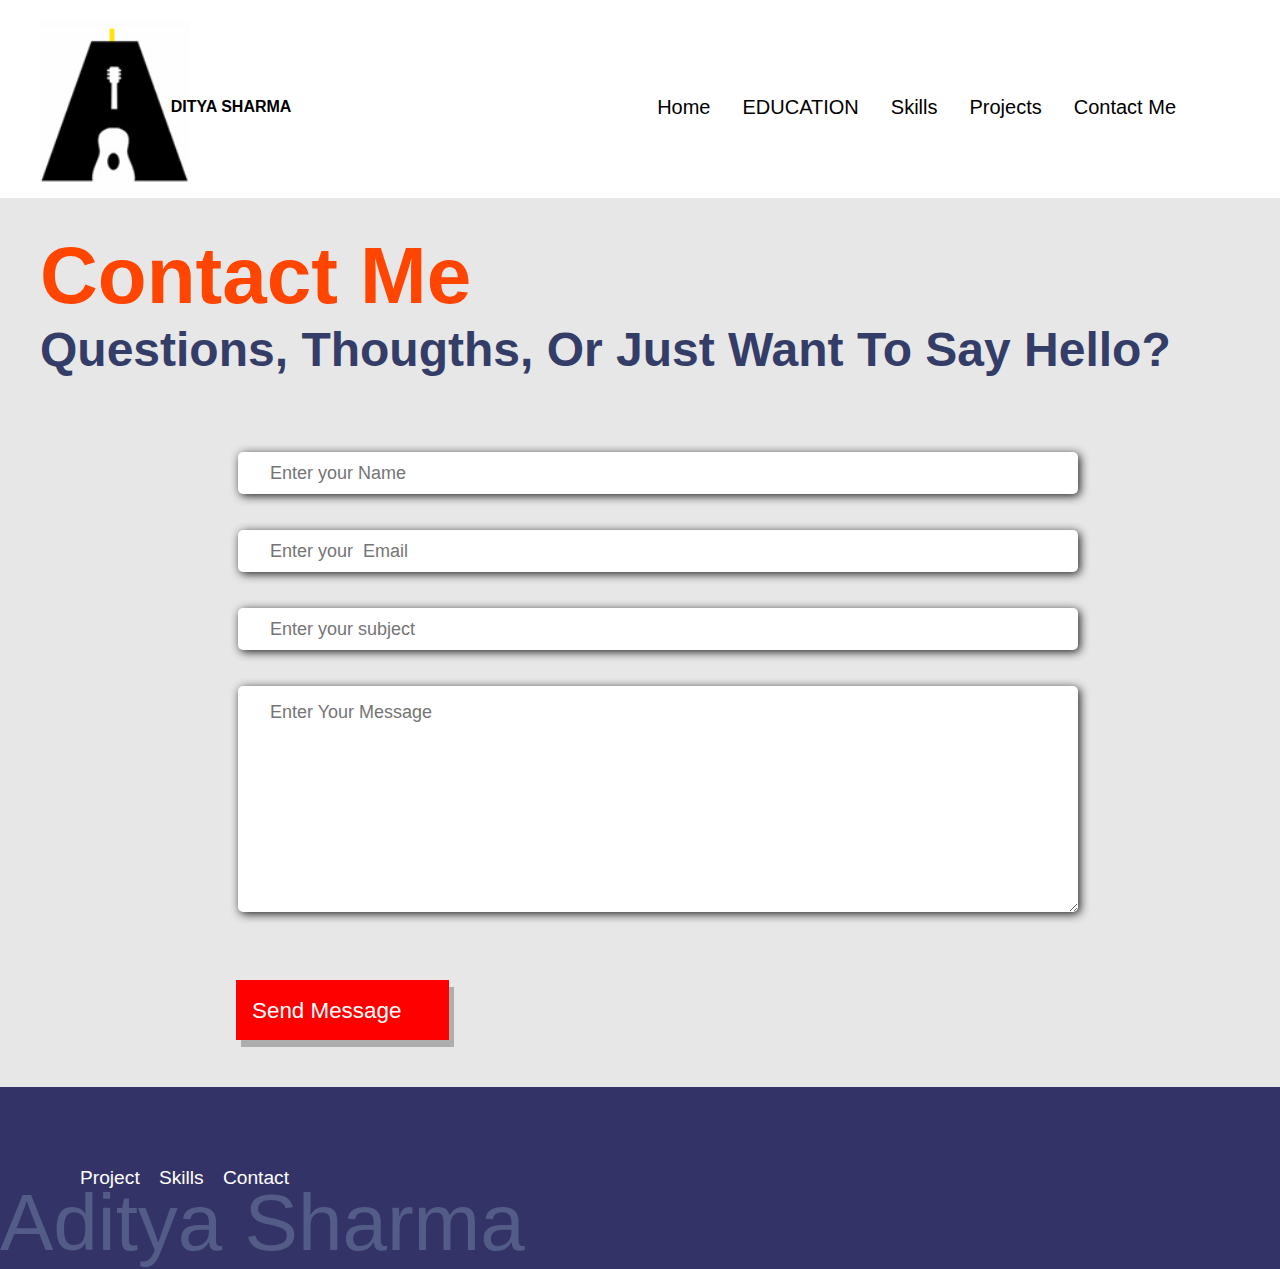
<file: contactus.html>
<!DOCTYPE html>
<html lang="en">
<head>
    <meta charset="UTF-8">
    <meta http-equiv="X-UA-Compatible" content="IE=edge">
    <meta name="viewport" content="width=device-width, initial-scale=1.0">
    <title>Contact me</title>
    <link rel="stylesheet" href="style.css">
</head>
<body>
    <div class="container">
        <div class="navbar">
            <div class="logo-container">
                <img src="Screenshot 2023-04-02 113647.png" clas="logo">
                <div class="logo-text">DITYA SHARMA</div>
            </div>
            <div class="nav-items">
                <div><a href="index.html">Home</a></div>
                <div><a href="educationsection.html">EDUCATION</a></div>
                <div><a href="skills1.html">Skills</a></div>

                <div><a href="project.html">Projects</a></div>

                <div><a href="contactus.html">Contact Me</a> </div>




            </div>
        </div>
    </div>
    <div class="contactus-form-container">
        <div class="container">
            <h1 class="contactus-heading">Contact Me</h1>
            <h3 class="contactus-subheading">Questions, thougths, or just want to say hello?</h3>
            <div class="form-container">
                <form  class="form" action="">
                    <div class="formfield-container">
                        <input class="formfield" type="text" name="name" id="" placeholder="Enter your Name"/>
                        <input class="formfield" type="email" name="email" id="" placeholder="Enter your  Email"/>
                       
                        <input class="formfield" type="text" name="subject" id="" placeholder="Enter your subject"/>
                        <textarea name="message" id="" cols="30" rows="10" class="formfield formfield-textarea" placeholder="Enter Your Message"></textarea>
                        



                    </div>

                    <div>
                        <div class="btn-pink" id="btn">Send Message<i class="submit-icon fa-solid fa-paper-plane"></i></div>
                    </div>
                </form>
                
            </div>
        </div>
    </div>
    <footer>
        <div class="container">
            <div class="footer-wrapper">
                <div class="footer-faded-text">
                    Aditya Sharma
                </div>
                <div class="link-wrapper">
                    <a href="project.html">Project</a>
                    <a href="skills1.html">Skills</a>
                    <a href="contactus.html">Contact</a>

                </div>
                <div class="icon-wrapper">
                    <i class="fa-brands fa-linkedin icon" ></i>
                    <i class="fa-brands fa-github icon"></i>
                    <i class="fa-brands fa-instagram icon"></i>
                
                    <i class="fa-brands fa-twitter icon"></i>

                </div>

            </div>
        </div>
    </footer>

</body>
</html>
</file>
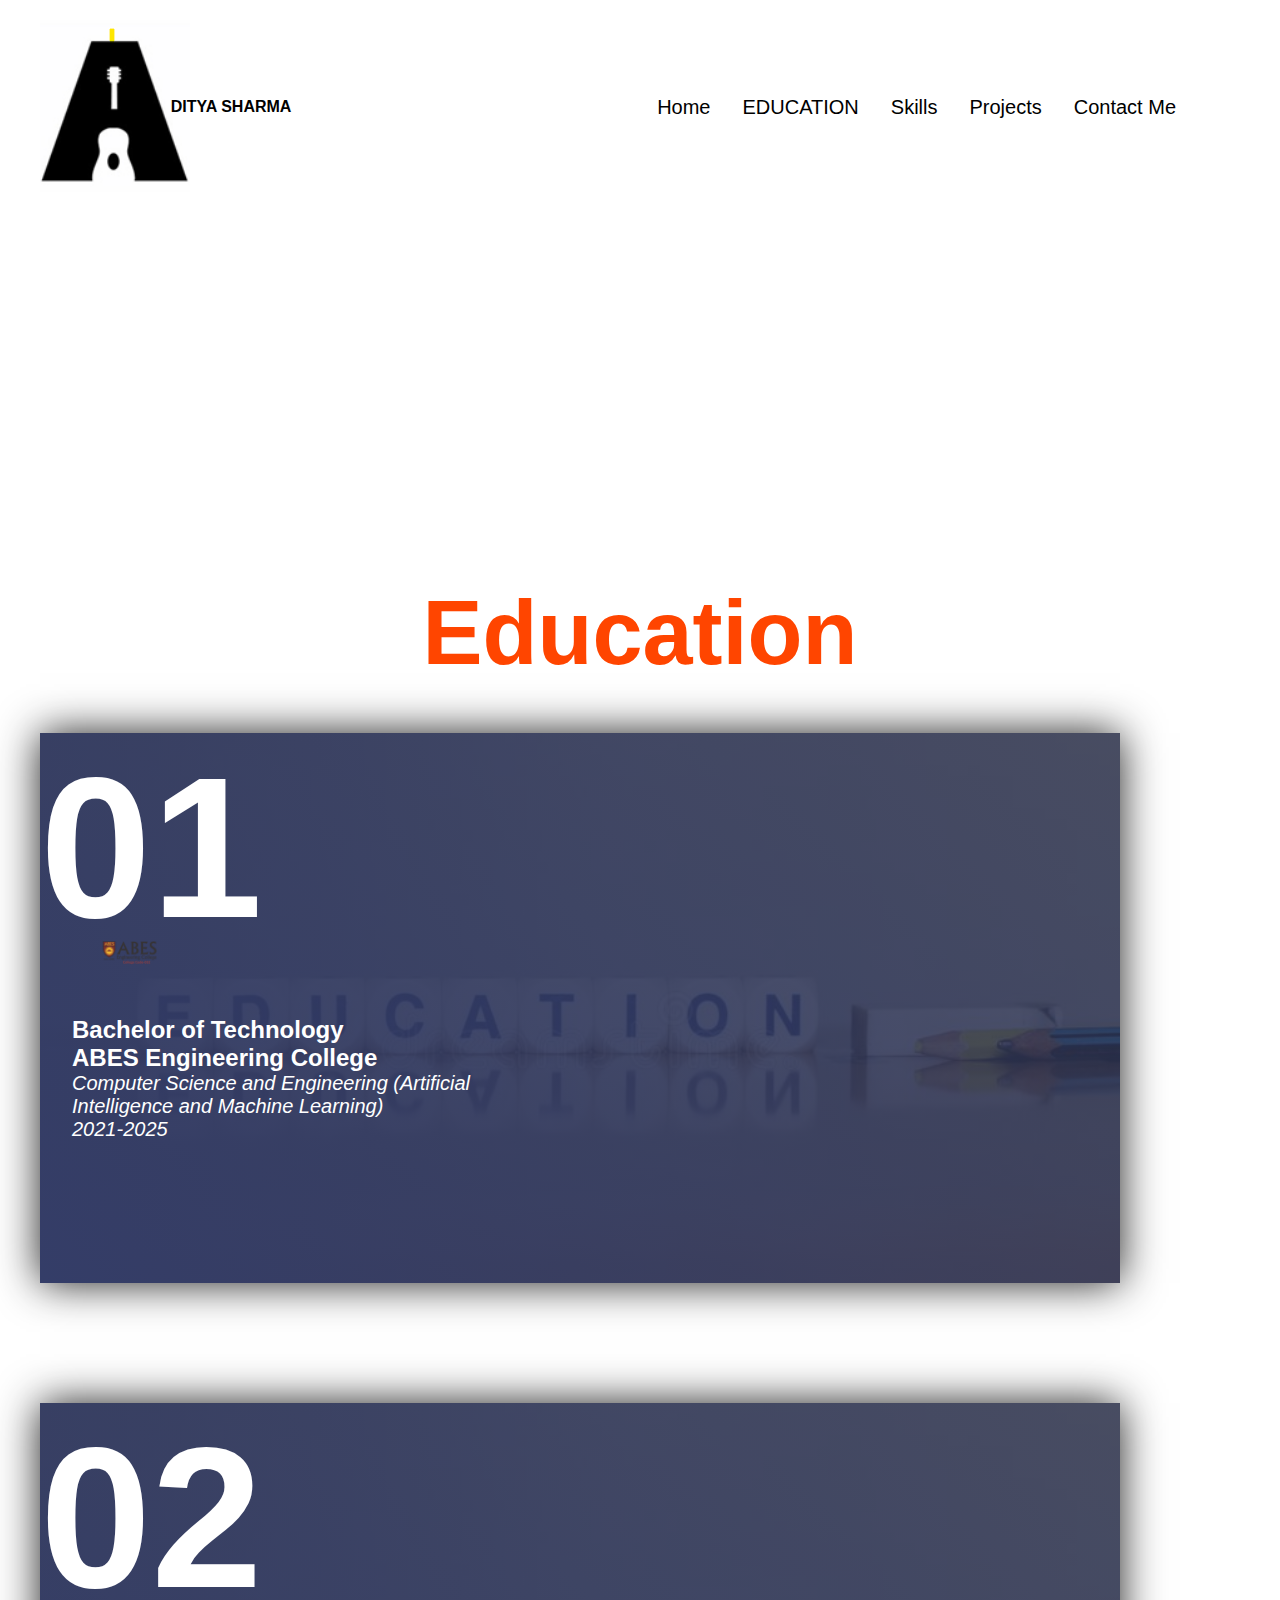
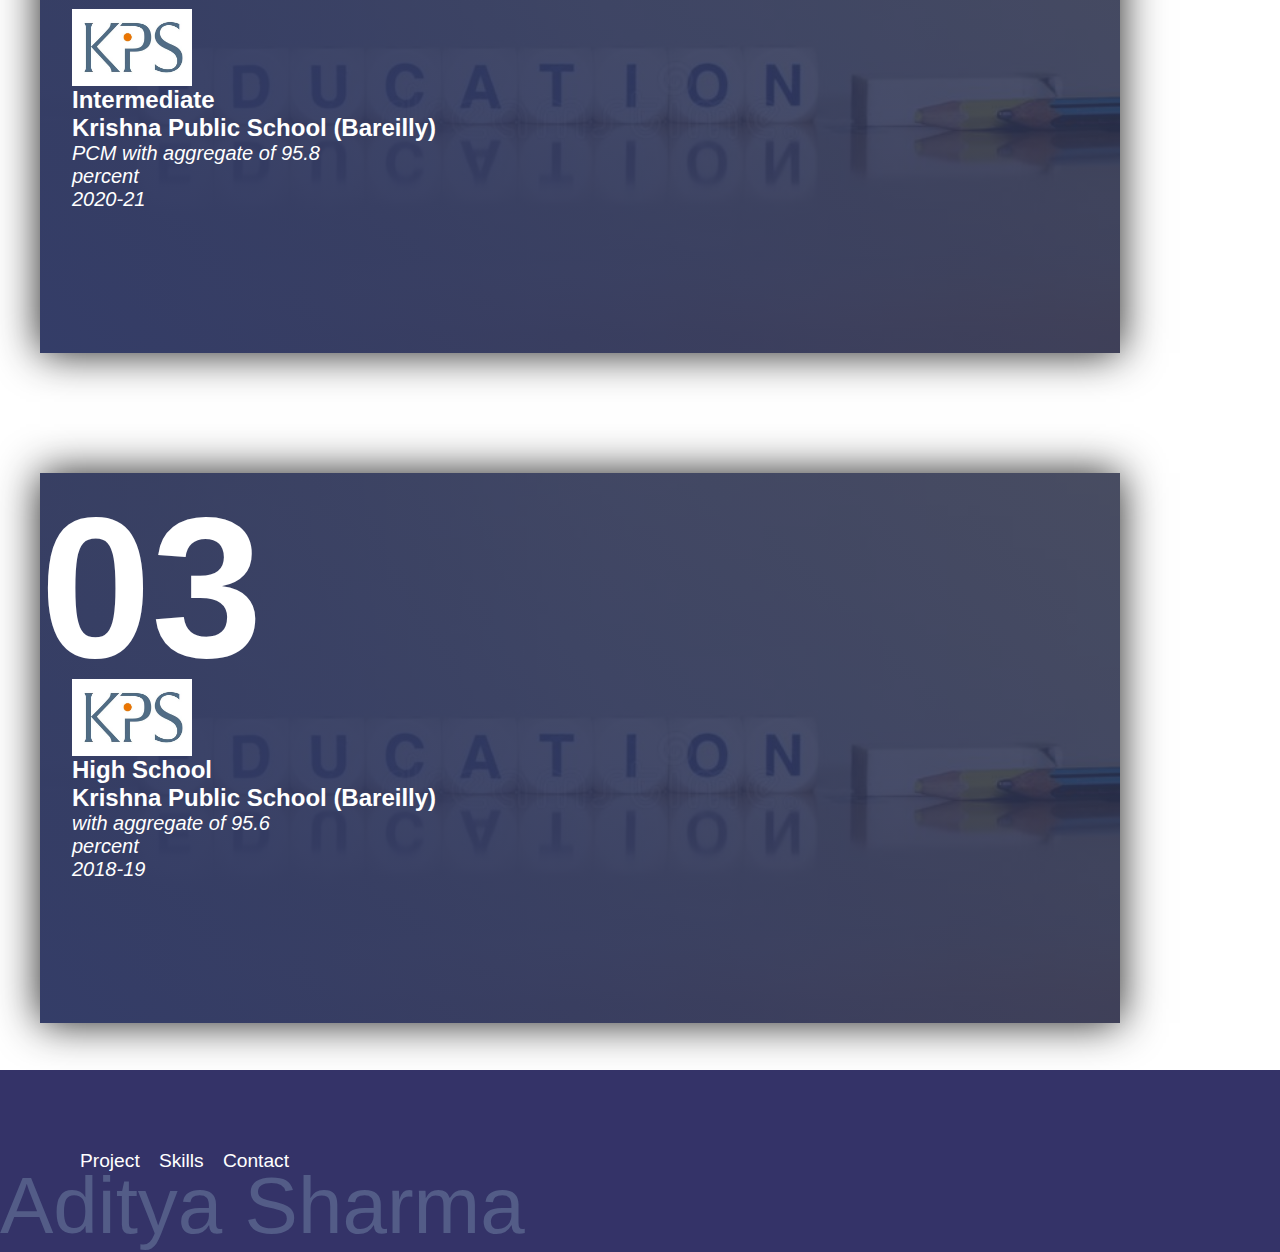
<file: educationsection.html>
<!DOCTYPE html>
<html lang="en">
<head>
    <meta charset="UTF-8">
    <meta http-equiv="X-UA-Compatible" content="IE=edge">
    <meta name="viewport" content="width=device-width, initial-scale=1.0">
    <title>Education</title>
    <link rel="stylesheet" href="style.css">
</head>
<body>
    <div class="container">
        <div class="navbar">
            <div class="logo-container">
                <img src="Screenshot 2023-04-02 113647.png" clas="logo">
                <div class="logo-text">DITYA SHARMA</div>
            </div>
            <div class="nav-items">
                <div><a href="index.html">Home</a></div>
                <div><a href="educationsection.html">EDUCATION</a></div>
                <div><a href="skills1.html">Skills</a></div>
                <div><a href="project.html">Projects</a></div>
                <div><a href="contactus.html">Contact Me</a> </div>




            </div>
        </div>
        <div class="education-section">
       
        
            <h2 class="page-header">Education</h2>
            <div class="education-container">
                <div class="education-card">
                    <div class="education-number">01</div>
                    <div class="education-content">
                        <div class="education-institute-container1">
                            <img class="education-institute" src="ABESEC LOGO-2[3418].png">
    
                        </div>
                        <h2 class="education-heading">Bachelor of Technology<br>ABES Engineering College</h2>
                        <div class="education-subheading">Computer Science and Engineering (Artificial Intelligence
                            and Machine Learning)<br>2021-2025</div>
    
    
                    </div>
                </div>
                <div class="education-card">
                    <div class="education-number">02</div>
                    <div class="education-content">
                        <div class="education-institute-container">
                            <img class="education-institute" src="kpslogo2.jpeg">
    
                        </div>
                        <h2 class="education-heading">Intermediate<br>Krishna Public School (Bareilly)</h2>
                        <div class="education-subheading">PCM with aggregate of 95.8 percent<br>2020-21</div>
    
                    </div>
                </div>
                <div class="education-card">
                    <div class="education-number">03</div>
                    <div class="education-content">
                        <div class="education-institute-container">
                            <img class="education-institute" src="kpslogo2.jpeg">
    
                        </div>
                        <h2 class="education-heading">High School<br>Krishna Public School (Bareilly)</h2>
                        <div class="education-subheading">with aggregate of 95.6 percent<br>2018-19</div>
    
                    </div>
                </div>
            </div>
            
        </div>

    </div>
    <footer>
        <div class="container">
            <div class="footer-wrapper">
                <div class="footer-faded-text">
                    Aditya Sharma
                </div>
                <div class="link-wrapper">
                    <a href="project.html">Project</a>
                    <a href="skills1.html">Skills</a>
                    <a href="contactus.html">Contact</a>

                </div>
                <div class="icon-wrapper">
                    <i class="fa-brands fa-linkedin icon"></i>
                    <i class="fa-brands fa-github icon"></i>
                    <i class="fa-brands fa-instagram icon"></i>
                
                    <i class="fa-brands fa-twitter icon"></i>

                </div>

            </div>
        </div>
    </footer>
    
</body>
</html>
</file>
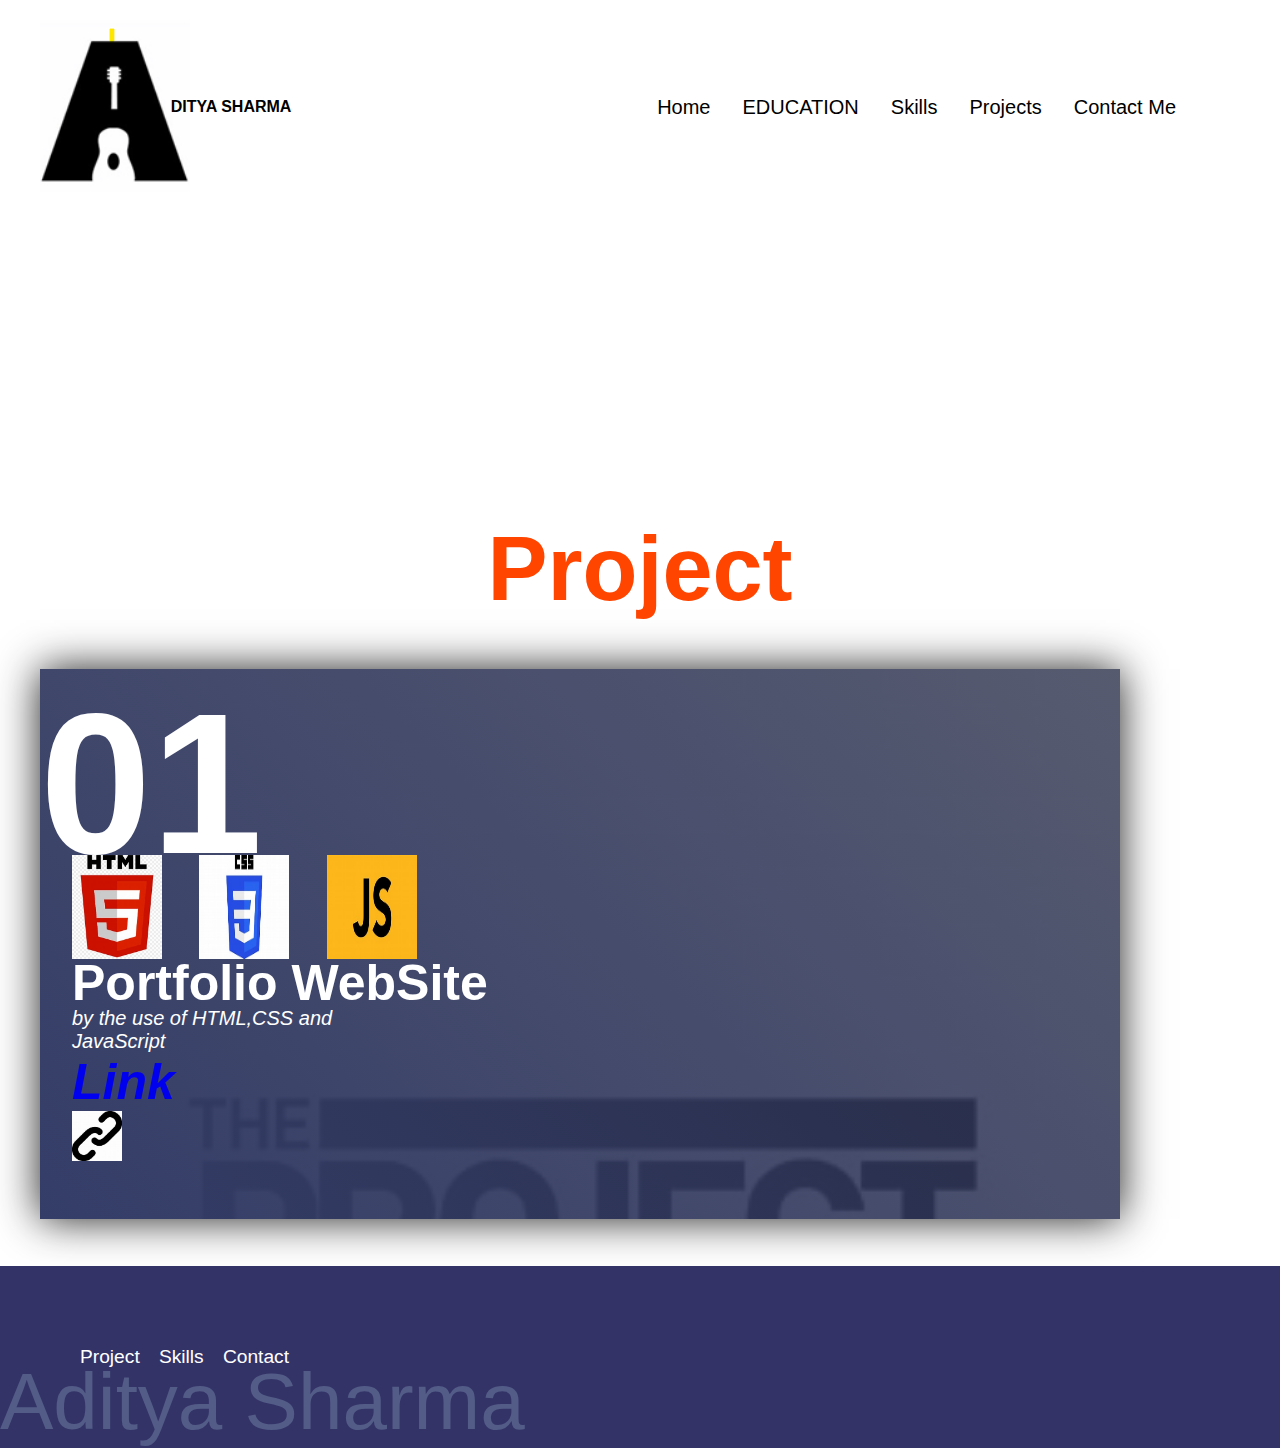
<file: project.html>
<!DOCTYPE html>
<html lang="en">
<head>
    <meta charset="UTF-8">
    <meta http-equiv="X-UA-Compatible" content="IE=edge">
    <meta name="viewport" content="width=device-width, initial-scale=1.0">
    <title>Projects</title>
    <link rel="stylesheet" href="style.css">
</head>
<body>
    <div class="container">
        <div class="navbar">
            <div class="logo-container">
                <img src="Screenshot 2023-04-02 113647.png" clas="logo">
                <div class="logo-text">DITYA SHARMA</div>
            </div>
            <div class="nav-items">
                <div><a href="index.html">Home</a></div>
                <div><a href="educationsection.html">EDUCATION</a></div>
                <div><a href="skills1.html">Skills</a></div>
                <div><a href="project.html">Projects</a></div>

                <div><a href="contactus.html">Contact Me</a> </div>




            </div>
        </div>
        <div class="project-section">
                    
    
            <h2 class="page-header">Project</h2>
            <div class="project-container">
                <div class="project-card">
                    <div class="project-number">01 </div>
                    <div class="project-content">
                        <div class="project-skills-container">
                            <img class="project-skills" src="th.jpeg">
                            <img class="project-skills" src="th (1).jpeg">
                            <img class="project-skills" src="th (2).jpeg">
                            

                        </div>
                        <h2 class="project-heading">Portfolio WebSite</h2>
                        <div class="project-subheading">
                            by the use of HTML,CSS and JavaScript

                        </div>
                        <div class="link"><a href="http://bitly.ws/CCD8">Link</a></div>
                        <div class="icon"><a href="http://bitly.ws/CCD8"><img src="link.jpeg" width="50px"></a></div>
                    </div>
                    <div class="faded-text">
                        Projects
                    </div>
                    

                </div>
               

            </div>

            

        
        </div>
    </div>
    <footer>
        <div class="container">
            <div class="footer-wrapper">
                <div class="footer-faded-text">
                    Aditya Sharma
                </div>
                <div class="link-wrapper">
                    
                    <a href="project.html">Project</a>
                    <a href="skills1.html">Skills</a>
                    <a href="contactus.html">Contact</a>
                    

                </div>
                <div class="icon-wrapper">
                    <i class="fa-brands fa-linkedin icon"></i>
                    <i class="fa-brands fa-github icon"></i>
                    <i class="fa-brands fa-instagram icon"></i>
                
                    <i class="fa-brands fa-twitter icon"></i>

                </div>

            </div>
        </div>
    </footer>
</body>
</html>
</file>
<file: style.css>
*{
    margin: 0;
    padding: 0;
    box-sizing:border-box;
    font-family: 'Lucida Sans', 'Lucida Sans Regular', 'Lucida Grande', 'Lucida Sans Unicode', Geneva, Verdana, sans-serif;
    scroll-behavior: smooth;
}

#wrapper{
    height: 100vh;
    overflow-y: auto;
    overflow-x: hidden;
}
.container{
    width: 1200px;
    margin: 0 auto;
;

}
.navbar{
    display: flex;
    display: flex;
    justify-content: space-between;
    align-items: center;
    
    padding-top: 1rem;
  
}
.logo{
    width: 10px;
}
.logo-text{
    margin-left: -1.2rem;
    font-weight: bolder;
    font: size 20px;;

    
}
.logo-container{
    display: flex;
    justify-content: baseline;
    align-items: center;
}
.nav-items{
    display: flex;
    gap:2rem;
    padding:0 4rem ;
}
.nav-items div{
    font-size: 20px;
    font-weight: 500;
    cursor: pointer;
    
}
.nav-items div:hover{
    
    transition: all 0.8s;
    font-weight: 400 ;
   
}
.nav-items div a{
    color: black;
}
a{
    text-decoration: none;

}
.hero-section{
   position: relative;
   display: flex;
   justify-content: center;
   align-items: center;
   gap: 5rem;
   margin: 4rem auto;
   padding: 0 1rem;
   padding-bottom: 8rem;
}
.faded-text{
    user-select: none;
    font-size:7em ;
    color:rgba(138, 138, 132, 0.525);
    position: absolute;
    bottom:-30%;
    left: -0.6%;
    font-weight: bold;
    transition: all 3s;



}
.hero-section-left{
    display: flex;
    flex-direction: column;
    justify-content: center;
    gap: 2rem;
}
.hero-section-heading{
    font-size: 35px;
    font-weight: 500 ;
    color: cornflowerblue;
    padding:1rem;
}
.role{
    color: blue;
    font-weight: 600;
}
.hero-section-sub-heading{
    font-size: 45px;
    line-height: 45px;
    padding: 1rem;
}
.hero-section-description{
    margin-top: 1rem;
    width: 70%;
    font-weight: 200;
    padding: 1rem;
    font-size: 25px;

}
.btn-pink{
    background-color: red;
    width: fit-content;
    color: white;
    padding:1rem;
    box-shadow: 5px 7px 0px #0000003f;
    font-size: 18px;
    cursor: pointer;
    transition: all 0.5s;
    font-weight: 500;
    border:solid 3px transparent;
    position: relative;
    z-index: 1;
    padding-left: 1rem;
}
.btn-pink::before{
    content: "";
    position: absolute;
    background-color: #fff;
    top:0px;
    left: 0;
    right: 0;
    bottom: 0px;

    z-index: -1;
    transform: scaleX(0);
    transform-origin: left;
    transition:all 0.8s;

    
}
.btn-pink:hover::before{
    transform: scaleX(1);

}
.btn-pink:hover{
    border: solid 2px violet;
    color: black;

}
#btn-bottom{
    display: none;
}
.hero-section-right{
    position: relative;
    
}
.absolute{
    position:absolute
}
.user-image{
    padding:2.5rem;
    filter: grayscale(1);
    resize:horizontal;
    transition: all 1s;
    animation:scaleImage 5s linear infinite ;

}
.user-image img{
    z-index: -12;
    resize: both;

}
@keyframes scaleImage{
    0%{
        filter:grayscale(0);
        transform:scale(1);

    }
    50%{
        transform: scale(1.1);
        filter: grayscale(1);
        box-shadow: 3px 3px 10px black;

    }
    100%{
        transform: scale(0.9);
        filter: grayscale(0);

    }
}
.education-section{
    background-color: rgb(231,231.231);
    margin-top:4rem;


}
.page-header{
    color: orangered;
    font-size:  90px;
    text-align:center;
    padding-top: 20rem ;


}
.education-institute-container1{
    
    width: 200px;
    gap:20%;
    flex-wrap: wrap;
    transition: all ;

}
.education-container{
    max-width: 1200px;
    margin:0 auto;
    padding:3rem 0;
    display: flex;
    flex-direction: column;
    gap: 120px;



}
.education-card{
    width: 90%;
    height: 550px;

    background-image: url(education2.jpg);
    background-size: cover;
    position: relative;
    box-shadow: 0px 0px 40px #1f1f1f;


}

.education-card::after{
    content: "";
    position: absolute;
    top: 0;
    left: 0;
    right: 0;
    bottom: 0;
    background-color: #1f1f1f9a;
    /* transform: scaleX(1); */



    
}
.education-card::before{
    content: "";
    position: absolute;
    top: 0;
    left: 0;
    right: 0;
    bottom:0;
    background: linear-gradient(45deg,#343d68,#343d68be,#343d687c);
    transform: scale3d(0);
    transform-origin: left;
    transition: all 0.4s;
    z-index: 1;






}
.education-card:hover::before{
    transform: scaleX(1);
    transition-property: all 1s;
    transition-delay: 10ms;
    

}
.education-card:hover::after{
    transform: scaleX(0);
    transition: all 1s;

}
.education-number{
    position: absolute;
    font-size: 200px;
    font-weight: 600;
    color: rgb(255,255,255);
    z-index: 10;
    transform: scaleX(1);
    transition: all 1s;

}
.education-number-left{
    left: -400px;
    top: -450px;


}
.education-content{
    position: absolute;
    display: flex;
    flex-direction: column;
    color: white;
    padding: 2em;
    bottom: 20%;
    z-index: 5;
    gap:lem;
    transition: all 0.4s;


}
.education-content-left{
    left: 10%;
    right: 20px;

}
.education-content-right{
    right:10%;

}
.education-number:hover::content{
    transform: scaleX(1);
    transition: ease-in;

}
.education-number:hover::content{
    transform: scaleX(0);
    transition: ease-in;

}
.education-institute-container{
    width:80%;
    display: flex;
    gap:10%;
    flex-wrap: wrap;
    transition: all ;

}
.education-institute{
    width: 120px;

}
.eudcation-heading{
    font-size:50px ;
    font-weight: bold;
    line-height: 3rem;

}
.education-subheading{
    width: 70%;
    font-size: 20px;
    font-style: italic;
}
.education-card:hover .education-content{
    transform: scale(0.8);
}
.education-card:hover .education-number{
    transition: ease-in;
}

.project-section{
    background-color: rgb(231,231.231);
}
.project-container{
    margin:0 auto;
    padding:3rem 0;
    display: flex;
    flex-direction: column;
    gap: 120px;


}
.project-skills-container{
    width: 200px;
    gap:20%;
    flex-wrap: wrap;
    transition: all 

}
.project-card{
    width: 90%;
    height: 550px;
    

    background-image: url(th\ \(3\).jpeg);
    justify-content: center;
    background-size: cover;
    position: relative;
    box-shadow: 0px 0px 40px #1f1f1f;

}
.project-card::after{
    content: "";
    position: absolute;
    top: 0;
    left: 0;
    right: 0;
    bottom: 0;
    background-color: #1f1f1f9a;
    transform: scaleX(1);



    
}
.project-card::before{
    content: "";
    position: absolute;
    top: 0;
    left: 0;
    right: 0;
    bottom:0;
    background: linear-gradient(45deg,#343d68,#343d68be,#343d687c);
    transform: scale3d(0);
    transform-origin: left;
    transition: all 0.4s;
    z-index: 1;






}
.project-skills{
    width: 90px;
    

}
.project-card:hover::before{
    transform: scaleX(1);
    transition-property: all 1s;
    transition-delay: 10ms;
    

}
.project-card:hover::after{
    transform: scaleX(0);
    transition: all 1s;

}
.project-number{
    position: absolute;
    font-size: 200px;
    font-weight: 600;
    color: rgb(255,255,255);
    z-index: 10;
    transform: scaleX(1);
    transition: all 1s;

}
.project-number-left{
    left: -400px;
    top: -450px;


}
.project-content{
    position: absolute;
    display: flex;
    flex-direction: column;
    color: white;
    padding: 2em;
    bottom: 4%;
    z-index: 5;
    gap:lem;
    transition: all 0.4s;


}
.project-content-left{
    left: 10%;
    right: 20px;

}
.project-content-right{
    right:10%;

}
.project-number:hover::content{
    transform: scaleX(1);
    transition: all 1s;

}
.project-number:hover::content{
    transform: scaleX(0);
    transition: 1s;

}
.project-skills-container{
    width:90%;
    display: flex;
    gap:10%;
    flex-wrap: wrap;
    transition: all ;

}

.project-heading{
    font-size:50px ;
    font-weight: bold;
    line-height: 3rem;

}
.project-subheading{
    width: 70%;
    font-size: 20px;
    font-style: italic;
}
.project-card:hover .project-content{
    transform: scale(0.8);
}
.project-card:hover .project-number{
    transition: ease-in;
}

.link{
    position: relative;
    width: 0.2rem;
}
.link{
    font-size: 50px;
    color: yellowgreen;
    font-weight: bolder;
    font-style: italic;
    font-family: Verdana, Geneva, Tahoma, sans-serif;

}
.icon{
   will-change: 20px;
   color: #343d68;


}
.skills-container{
    position:relative;
    display: flex;
    padding: 5rem;
    margin:20rem auto;
    gap:30px;
    background-color: bisque;
    border-style: dotted;

    
    margin-right: 10%;
    
    
}
.skill-container-left{
    width:70%;
    display: flex;
    flex-direction: column;
    justify-content: center;
}
.skill-container-right{
    
    
    width:40%;
    position:relative;
    gap:0rem;


}
.skill-fade-text{
    font-size:7em;
    font-style: bold;
    color:rgb(186, 189, 188);
    user-select: none;
    bottom:-25%;
    left: -0.6%;
    transition: all 0.4s;




}

.skills-logo{
    width:5rem;
    gap: 10%;
}
.skill-subHeading{
    font-size: 25px;
    font-weight:300;
    font-style: italic;
    color:red;
    font-family: Impact, Haettenschweiler, 'Arial Narrow Bold', sans-serif;
}
.skill-heading{
    font-size: xx-large;
    position:relative;
   
    justify-content:column;
    flex-direction: column;

}
.caps{
    font-weight: bolder;
    font-size: 82px;
    
}
.contactus-form-container{
    width: 100%;
    background-color: rgb(231,231,231);

}
.contactus-heading{
    font-size: 5em;
    color:orangered;
    padding-top: 2rem;



}
.contactus-subheading{
    font-size: 3rem;
    color:#343d68;
    text-transform:capitalize;

}
.form-container{
    margin-top: 25px;
    display: flex;
    align-items: center;
    justify-content: center;


}
.form{
    display: flex;
    flex-direction: column;
    gap:30px;
    width: 70%;
    margin: 2rem 5rem;
}
.formfield-container{
    width:100%;

}
.formfield{
    width: 100%;
    height: 42px;
    padding: 0 2rem;
    font-size: 18px;
    border-radius: 5px;
    box-shadow: 2px 2px 10px #1f1f1f;
    font-weight: 500;
    border:none;
    margin: 18px;


}
.formfield-textarea{
    height: auto;
    padding-top: 1rem;

}
#btn{
    border: none;
    font-size: 1.4rem;
    margin: 1rem;

}
#btn:hover{
    scale:0.9;

}
.submit-icon{
    padding: 0 1rem;
    font-size: 1.5rem;

}
footer{
    position: relative;
    margin-top: -1px;
    background-color: #343368;
    padding: 5rem;

}
.footer-wrapper{
    display: flex;
    gap: 1rem;
    padding: 1.2.rem;
    justify-content: space-between;
    align-items:center ;


}
.footer-faded-text{
    position: absolute;
    left: 0;
    bottom: 0;
    color:#535c87 ;
    user-select: none;
    font-size: 5em;

}
.link-wrapper{
    display: flex;
    gap: 1.2rem;
    

}
.link-wrapper a{
    color: white;
    font-size: 1.2em;
    text-decoration: none;

}
.link-wrapper a:hover{
    color:green
}
.icon-wrapper{
    display: flex;
    gap: 1rem;
   
}
.icon-wrapper i{
    color: white;
    size: 100px;
}
</file>
